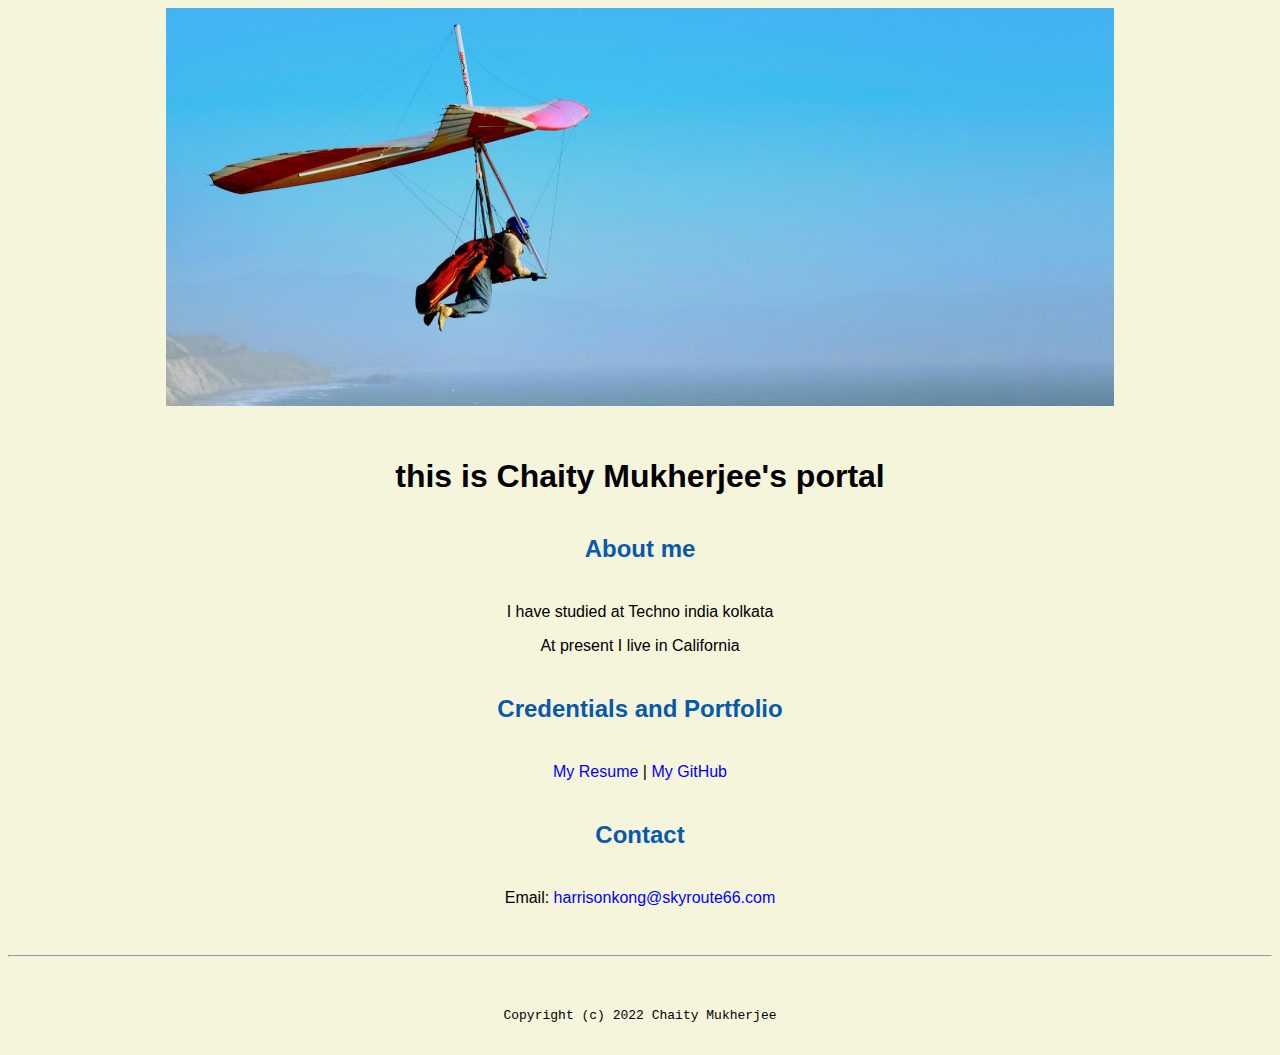
<file: index.html>
<!doctype html>

<!-- this is a comment for human! -->

<html lang="en">

  <header>
    <title>Chaity Mukherjee's Portal</title>
    <link rel="stylesheet" href="css/master.css">
    <link rel="FaviconIcon" href="favicon.ico" type="image/x-icon">
    <link rel="shortcut" href="favicon.ico" type="image/x-icon">
    <meta name="viewport" content="width=device-width, initial-scale=1, shrink-to-fit=no">
    <meta name="name" content="Chaity Mukherjee's Portal">
    <meta name="robots" content="noindex, nofollow">
  </header>

  <body>
    <img src="images/banner.jpg" width="75%" alt="banner">
    <h1>this is Chaity Mukherjee's portal</h1>
    <h2>About me</h2>

    <p>I have studied at Techno india kolkata</p>
    <p>At present I live in California</p>

    <h2>Credentials and Portfolio</h2>

      <!-- add two hyperlinks to resume page and github page separated by a vertical line -->
    <p><a href="resume.html">My Resume</a> | <a href="https://github.com/harrisonkong" target="_blank">My GitHub</a></p>

    <h2>Contact</h2>

      <!-- add a link to let visitor to send you an email easily! -->
    <p>Email: <a href="mailto:chaity_mukh99@gmail.com" target="_blank">harrisonkong@skyroute66.com</a></p>
  </body>

  <footer>
    <hr>
    <code>Copyright (c) 2022 Chaity Mukherjee</code>
  </footer>

</html>
</file>
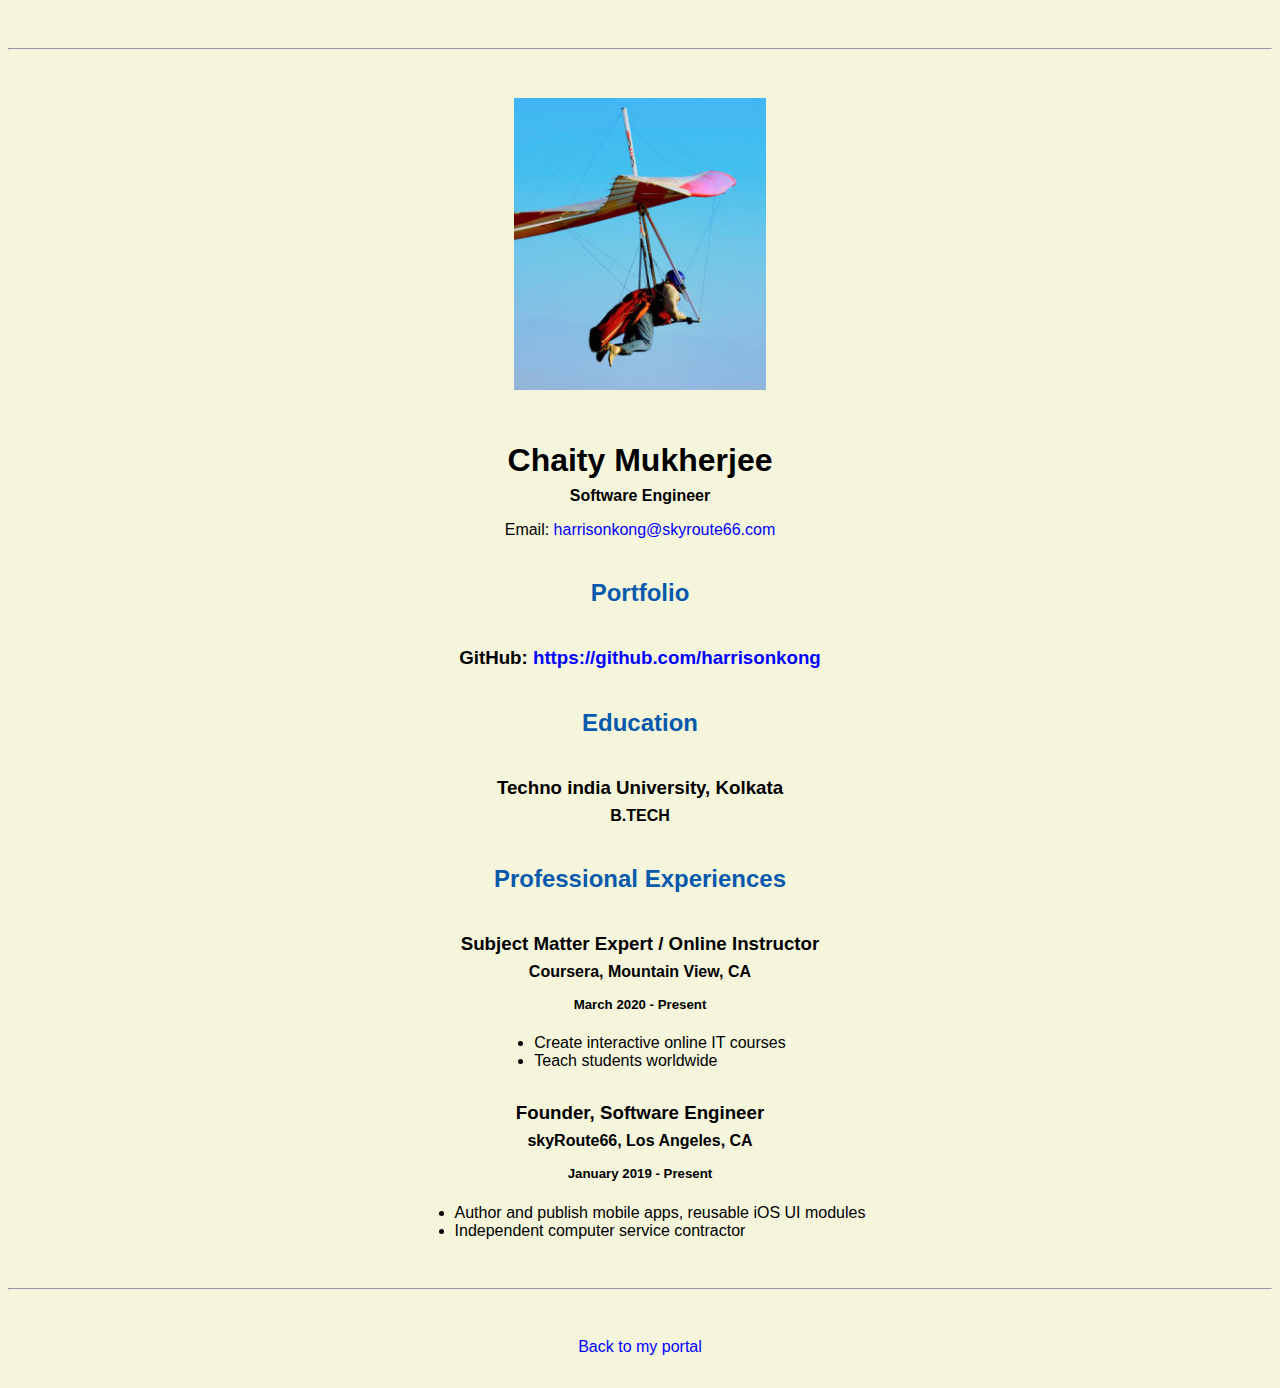
<file: resume.html>
<!doctype html>

<!-- this is a comment for human! -->

<html lang="en">

  <header>
    <title>Chaity Mukherjee's Resume</title>
    <link rel="stylesheet" href="css/master.css">
    <link rel="FaviconIcon" href="favicon.ico" type="image/x-icon">
    <link rel="shortcut" href="favicon.ico" type="image/x-icon">
    <meta name="viewport" content="width=device-width, initial-scale=1, shrink-to-fit=no">
    <meta name="name" content="Chaity Mukherjee's Portal">
    <meta name="robots" content="noindex, nofollow">
  </header>

  <body>
    <hr>

    <img src="images/headshot.jpg" alt="Harrison Kong's headshot" width="20%">

    <h1>Chaity Mukherjee</h1>
    <h4> Software Engineer</h4>

    <p>Email: <a href="mailto:harrisonkong@skyroute66.com" target="_blank">harrisonkong@skyroute66.com</a></p>
    <!-- don't post physical address, personal phone number or other personal information on the web! -->

    <h2>Portfolio</h2>
      <h3>GitHub: <a href="https://github.com/harrisonkong" target="_blank">https://github.com/harrisonkong</a></h3>

    <h2>Education</h2>

    <h3>Techno india University, Kolkata</h3>
    <h4>B.TECH</h4>

    <h2>Professional Experiences</h2>

    <h3>Subject Matter Expert / Online Instructor</h3>
    <h4>Coursera, Mountain View, CA</h4>
    <h5>March 2020 - Present</h5>
      <ul>
        <li>Create interactive online IT courses</li>
        <li>Teach students worldwide</li>
      </ul>

    <h3>Founder, Software Engineer</h3>
    <h4>skyRoute66, Los Angeles, CA</h4>
    <h5>January 2019 - Present</h5>
      <ul>
        <li>Author and publish mobile apps, reusable iOS UI modules</li>
        <li>Independent computer service contractor</li>
      </ul>
  </body>

  <footer>
  <hr>
  <p><a href="index.html">Back to my portal</a><p>
  </footer>

</html>
</file>
<file: css/master.css>
/* Cascading stylesheet for the website */

/* Text inside these asterisks and slashes are comments for human */

  a {
    color: blue;
    /* set the text color to blue here */
    text-decoration: none; /* This means we do not want hyperlinks to be underlined */
  }

  a:hover {
    color: red;
    /* set the text color to red here */
    text-decoration: none; /* This means we do not want hyperlinks to be underlined */
  }

  body {
    background-color: beige;
    color: black;
    font-family: Arial, Helvetica, sans-serif;
    text-align: center;
    /* set the background color here */
    /* set the text color to black here */
    /* set the font here */
    /* set the text alignment here */
   }

  footer {
    margin-top: 2rem;
    margin-bottom: 2rem;
  }

  h1 {
    margin-bottom: 0.5rem;
    margin-top: 3rem;
   }

  h2 {
    color: #075AAB;
    /* set the text color of to #075AAB here */
    /* set both the bottom margin and top margin to 2.5rem here */
    margin-bottom: 2.5rem;
    margin-top: 2.5rem;

   }

  h3 {
    margin-bottom: 0;
    margin-top: 2rem;
  }

  h4 {
    margin-bottom: 1rem;
    margin-top: 0.5rem;
  }

  h5 {
    margin-top: 0.5rem;
  }

  hr {
    margin-bottom: 3rem;
    margin-top: 3rem;
  }

  /* this controls how the bullet points in the resume page looks */
  ul {
    display: table;
    margin: 0 auto;
    text-align: left;
  }
</file>
